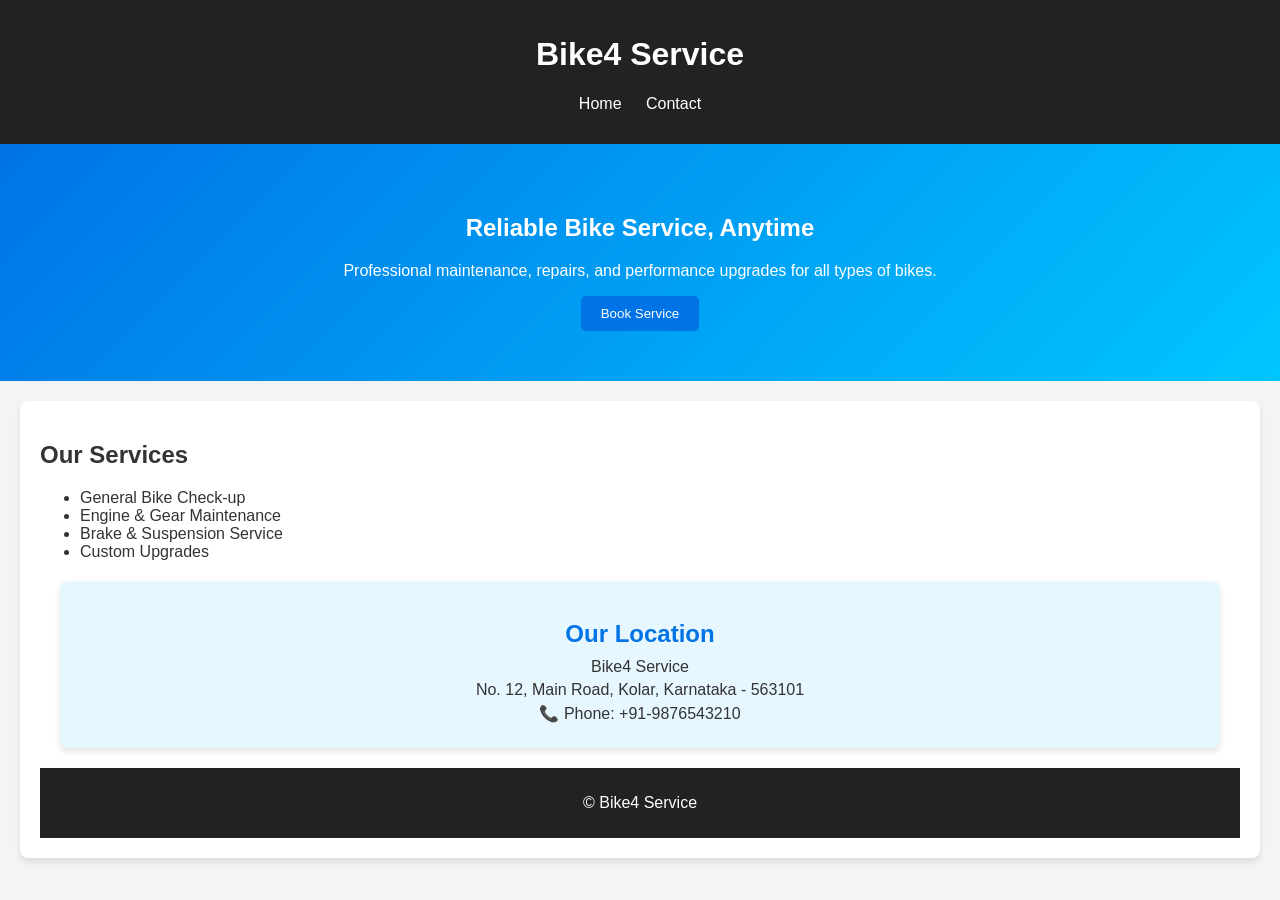
<file: index.html>
<!DOCTYPE html>
<html lang="en">
<head>
  <meta charset="UTF-8">
  <meta name="viewport" content="width=device-width, initial-scale=1.0">
  <title>Bike4 Service</title>
  <link rel="stylesheet" href="styles.css">
</head>
<body>
  <header>
    <h1 class="fade-in">Bike4 Service</h1>
    <nav>
      <ul>
        <li><a href="index.html">Home</a></li>
        <li><a href="contact.html">Contact</a></li>
      </ul>
    </nav>
  </header>

  <section class="hero slide-in">
    <h2>Reliable Bike Service, Anytime</h2>
    <p>Professional maintenance, repairs, and performance upgrades for all types of bikes.</p>
    <button class="btn">Book Service</button>
  </section>

  <section class="services zoom-in">
    <h2>Our Services</h2>
    <ul>
      <li>General Bike Check-up</li>
      <li>Engine & Gear Maintenance</li>
      <li>Brake & Suspension Service</li>
      <li>Custom Upgrades</li>
    </ul>

</footer>
<section class="address zoom-in">
  <h2>Our Location</h2>
  <p>Bike4 Service</p>
  <p>No. 12, Main Road, Kolar, Karnataka - 563101</p>
  <p>📞 Phone: +91-9876543210</p>
</section>



  <footer>
    <p>&copy; Bike4 Service</p>
  </footer>
</body>
</html>
</file>
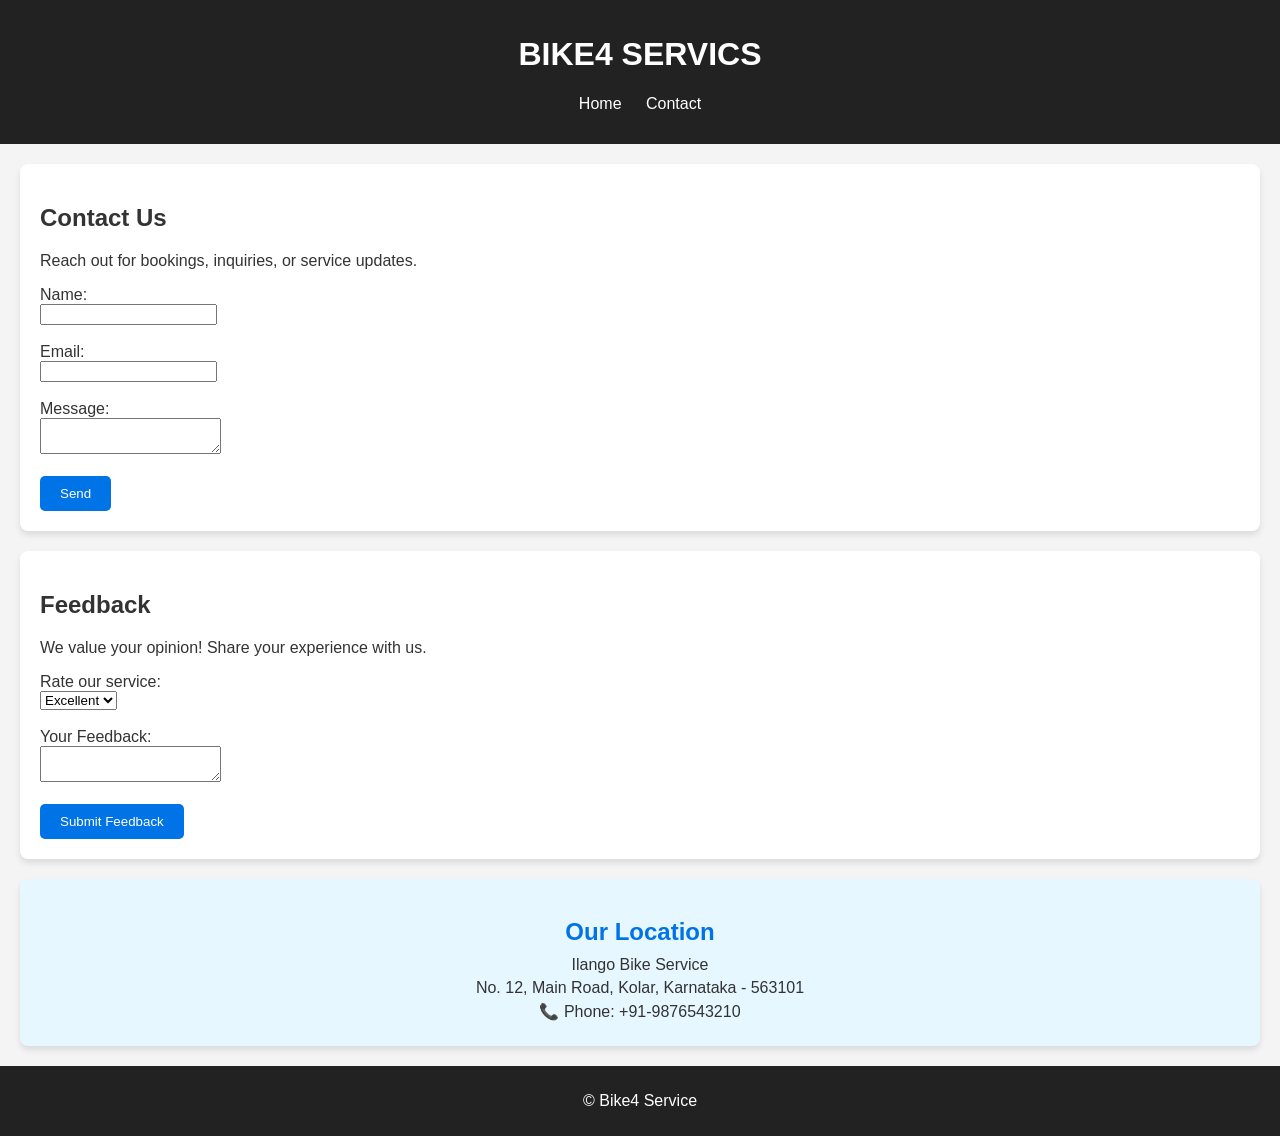
<file: contact.html>
<!DOCTYPE html>
<html lang="en">
<head>
  <meta charset="UTF-8">
  <meta name="viewport" content="width=device-width, initial-scale=1.0">
  <title>Contact - Bike4 Service</title>
  <link rel="stylesheet" href="styles.css">
</head>
<body>
  <header>
    <h1 class="fade-in">BIKE4 SERVICS</h1>
    <nav>
      <ul>
        <li><a href="index.html">Home</a></li>
        <li><a href="contact.html">Contact</a></li>
      </ul>
    </nav>
  </header>

  <section class="contact slide-in">
    <h2>Contact Us</h2>
    <p>Reach out for bookings, inquiries, or service updates.</p>
    <form>
      <label for="name">Name:</label><br>
      <input type="text" id="name" name="name" required><br><br>

      <label for="email">Email:</label><br>
      <input type="email" id="email" name="email" required><br><br>

      <label for="message">Message:</label><br>
      <textarea id="message" name="message" required></textarea><br><br>

      <button type="submit" class="btn">Send</button>
    </form>
  </section>

  <section class="feedback zoom-in">
    <h2>Feedback</h2>
    <p>We value your opinion! Share your experience with us.</p>
    <form>
      <label for="rating">Rate our service:</label><br>
      <select id="rating" name="rating">
        <option>Excellent</option>
        <option>Good</option>
        <option>Average</option>
        <option>Poor</option>
      </select><br><br>

      <label for="comments">Your Feedback:</label><br>
      <textarea id="comments" name="comments"></textarea><br><br>

      <button type="submit" class="btn">Submit Feedback</button>
    </form>
  </section>
<section class="address zoom-in">
  <h2>Our Location</h2>
  <p>Ilango Bike Service</p>
  <p>No. 12, Main Road, Kolar, Karnataka - 563101</p>
  <p>📞 Phone: +91-9876543210</p>
</section>


  <footer>
    <p>&copy;  Bike4 Service</p>
  </footer>
</body>
</html>
</file>
<file: styles.css>
body {
  font-family: Arial, sans-serif;
  margin: 0;
  padding: 0;
  background: #f4f4f4;
  color: #333;
}

header {
  background: #222;
  color: #fff;
  padding: 15px;
  text-align: center;
}

nav ul {
  list-style: none;
  padding: 0;
}

nav ul li {
  display: inline;
  margin: 0 10px;
}

nav ul li a {
  color: #fff;
  text-decoration: none;
  transition: color 0.3s ease;
}

nav ul li a:hover {
  color: #ffcc00;
}

.hero {
  background: linear-gradient(135deg, #0073e6, #00c6ff);
  color: #fff;
  padding: 50px;
  text-align: center;
}

.services, .contact, .feedback {
  padding: 20px;
  background: #fff;
  margin: 20px;
  border-radius: 8px;
  box-shadow: 0 4px 6px rgba(0,0,0,0.1);
}

.btn {
  background: #0073e6;
  color: #fff;
  padding: 10px 20px;
  border: none;
  border-radius: 5px;
  cursor: pointer;
  transition: transform 0.3s ease, background 0.3s ease;
}

.btn:hover {
  background: #005bb5;
  transform: scale(1.05);
}

/* Animations */
.fade-in {
  animation: fadeIn 2s ease-in;
}

.slide-in {
  animation: slideIn 1.5s ease-out;
}

.zoom-in {
  animation: zoomIn 1.5s ease-in-out;
}

@keyframes fadeIn {
  from { opacity: 0; }
  to { opacity: 1; }
}

@keyframes slideIn {
  from { transform: translateX(-100%); opacity: 0; }
  to { transform: translateX(0); opacity: 1; }
}

@keyframes zoomIn {
  from { transform: scale(0.8); opacity: 0; }
  to { transform: scale(1); opacity: 1; }
}
.address {
  padding: 20px;
  background: #e6f7ff;
  margin: 20px;
  border-radius: 8px;
  text-align: center;
  box-shadow: 0 4px 6px rgba(0,0,0,0.1);
}

.address h2 {
  color: #0073e6;
  margin-bottom: 10px;
}

.address p {
  margin: 5px 0;
  font-size: 16px;
}

footer {
  background: #222;
  color: #fff;
  text-align: center;
  padding: 10px;
}
</file>
